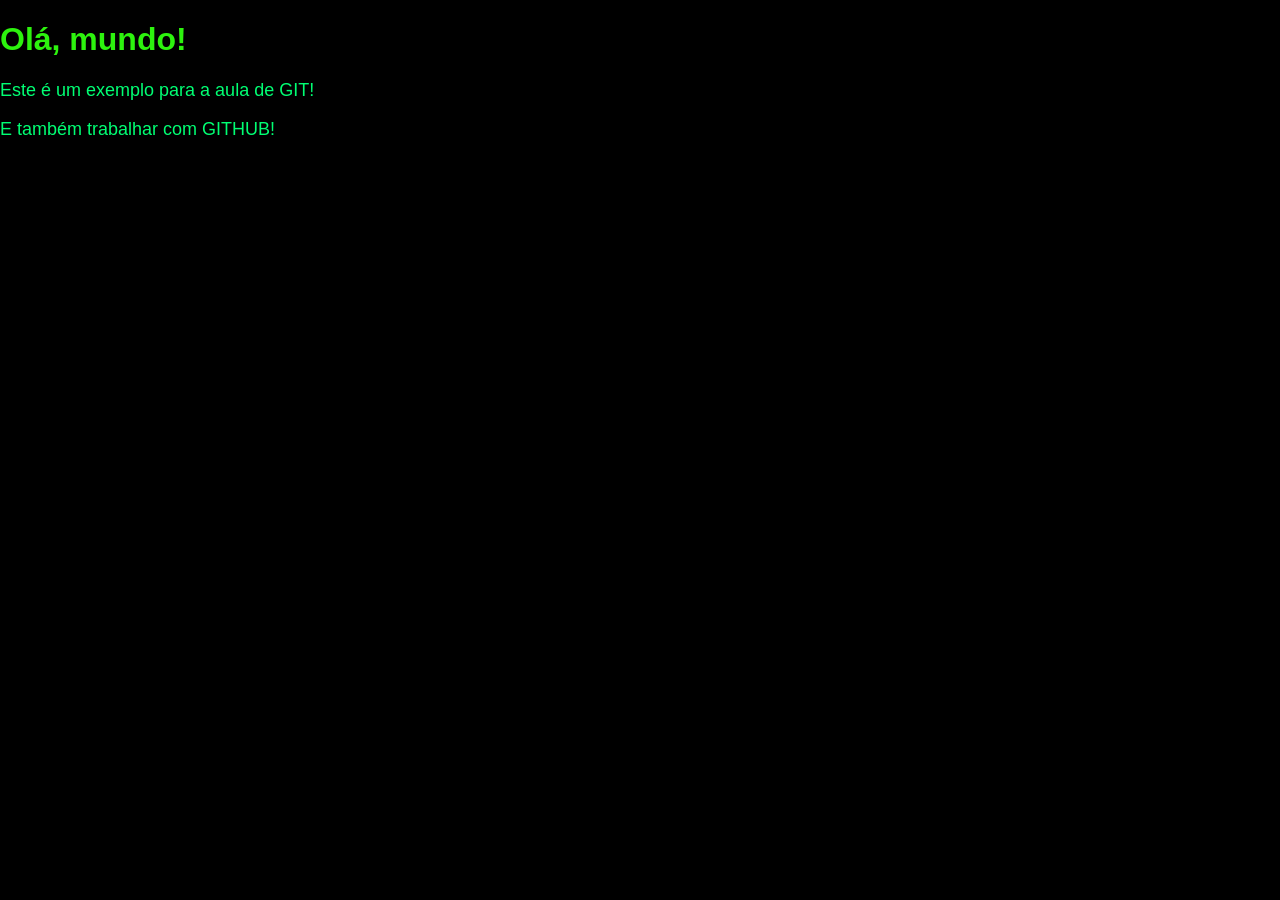
<file: Index.html>
<!DOCTYPE html>
<html lang="pt-br">
<head>
    <meta charset="UTF-8">
    <meta name="viewport" content="width=device-width, initial-scale=1.0">
    <title>Primeiro-Site</title>
    <link rel="stylesheet" href="Estilo.css">
</head>
<body>
    <h1>Olá, mundo!</h1>
    <p>Este é um exemplo para a aula de GIT!</p>
    <p>E também trabalhar com GITHUB!</p>
</body>
</html>
</file>
<file: Estilo.css>
body{
font-family: Arial, sans-serif ;
background-color:black;
margin: 0;
padding: 0;
}
h1{
    color: #2df30e;
}
p{
   color: #00ff73;
   font-size: 18px;
}
</file>
